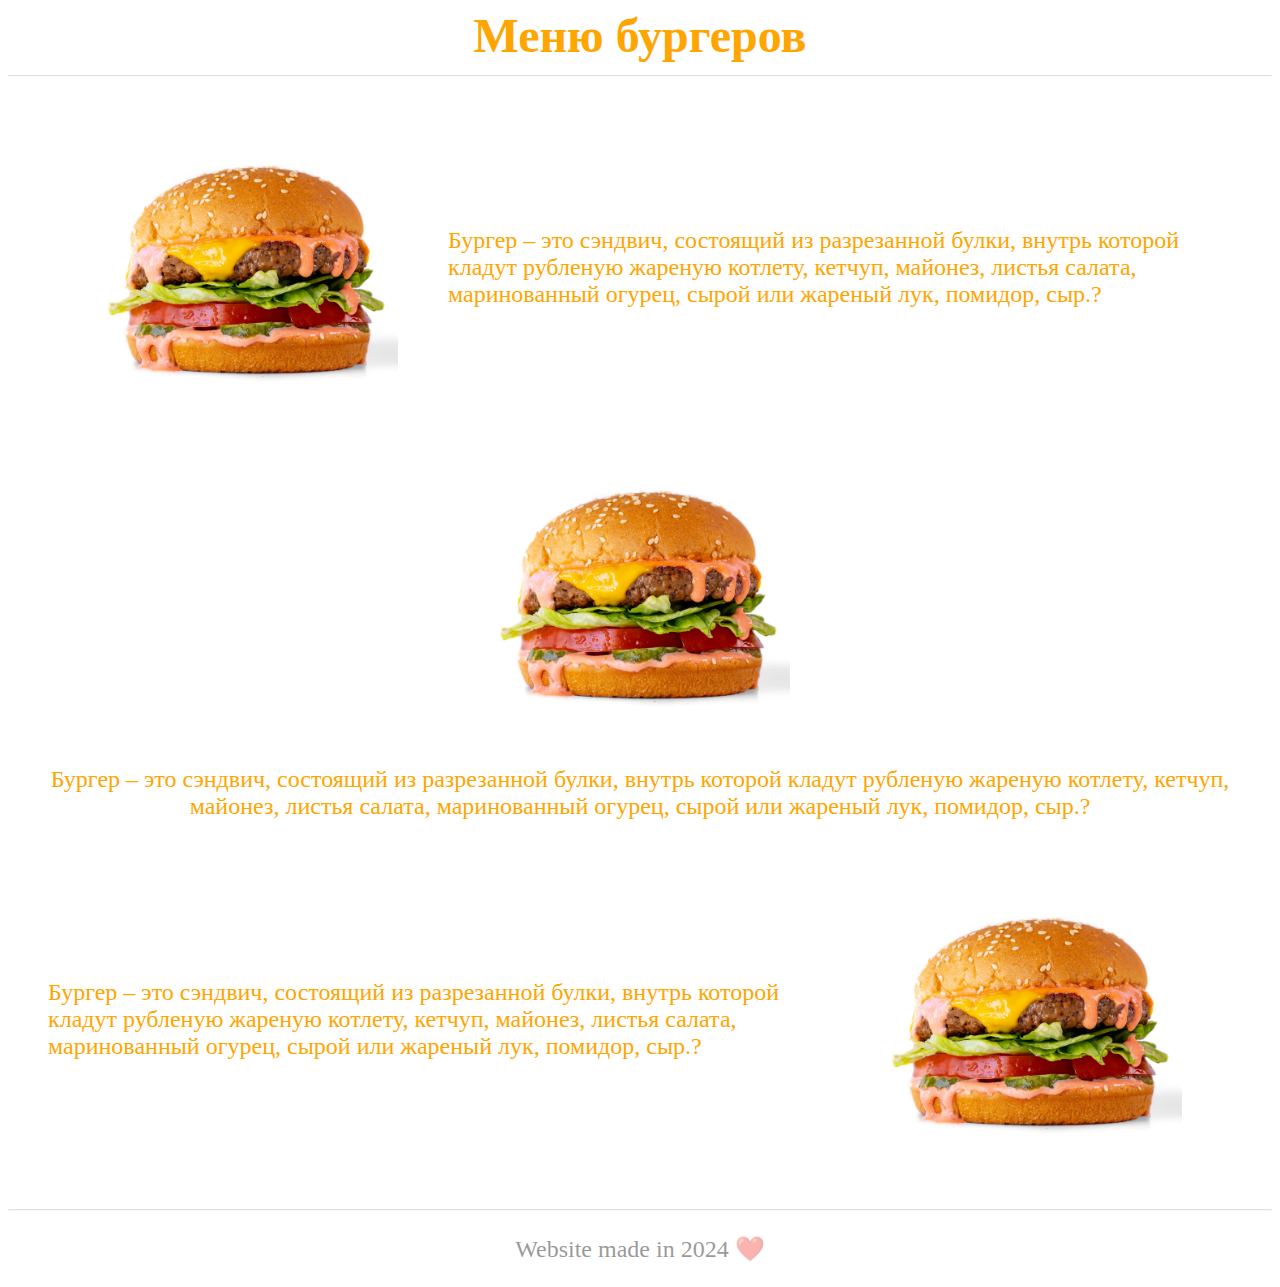
<file: go-htmx/ui/index.html>
<!DOCTYPE html>
<html lang="en">
<head>
    <meta charset="UTF-8">
    <meta name="viewport" content="width=device-width, initial-scale=1.0">
    <link rel="stylesheet" href="style.css">
    <title>Document</title>
</head>
<body>
    <h1>Меню бургеров</h1>

    <hr>

    <div class="containers">
        <div class="container_1">
            <img src="img/burger.png" width="300px" alt="">
            <p>Бургер – это сэндвич, состоящий из разрезанной булки, внутрь которой кладут рубленую жареную котлету, кетчуп, майонез, листья салата, маринованный огурец, сырой или жареный лук, помидор, сыр.?</p>
        </div>

        <div class="container_2">
            <img src="img/burger.png" width="300px" alt="">
            <p>Бургер – это сэндвич, состоящий из разрезанной булки, внутрь которой кладут рубленую жареную котлету, кетчуп, майонез, листья салата, маринованный огурец, сырой или жареный лук, помидор, сыр.?</p>
        </div>

        <div class="container_3">
            <img src="img/burger.png" width="300px" alt="">
            <p>Бургер – это сэндвич, состоящий из разрезанной булки, внутрь которой кладут рубленую жареную котлету, кетчуп, майонез, листья салата, маринованный огурец, сырой или жареный лук, помидор, сыр.?</p>
        </div>
    </div>

    <hr>
    <footer>
        <p>Website made in 2024 ❤️</p>
    </footer>
</body>
</html>
</file>
<file: go-htmx/ui/style.css>
body {
    background-color: white;
    color: orange;
    font-size: 24px;
    font-family: Cambria, Cochin, Georgia, Times, 'Times New Roman', serif;
}

hr {
    opacity: 30%;
    color: orange;
}

h1 {
    text-align: center;
    margin: 0 auto;
}

.containers {
    display: flex;
    flex-direction: column;
    gap: 25px;
    margin: 40px;
    /* padding: px; */
}

.containers img {
    margin: 0 50px 0 50px;
}

/* Container 1 - Image left, text right */
.container_1 {
    display: flex;
    justify-content: space-between;
    align-items: center;
}

.container_1 img {
    order: 1; /* Image first */
}

.container_1 p {
    order: 2; /* Text second */
}

/* Container 2 - Image and text centered */
.container_2 {
    display: flex;
    flex-direction: column;
    justify-content: center;
    align-items: center;
    text-align: center;
}


/* Container 3 - Image right, text left */
.container_3 {
    display: flex;
    justify-content: space-between;
    align-items: center;
}

.container_3 img {
    order: 2; /* Image second */

}

.container_3 p {
    order: 1; /* Text first */
}


/* footer */
footer p {
    color: black;
    text-align: center;
    opacity: 0.4;
}
</file>
